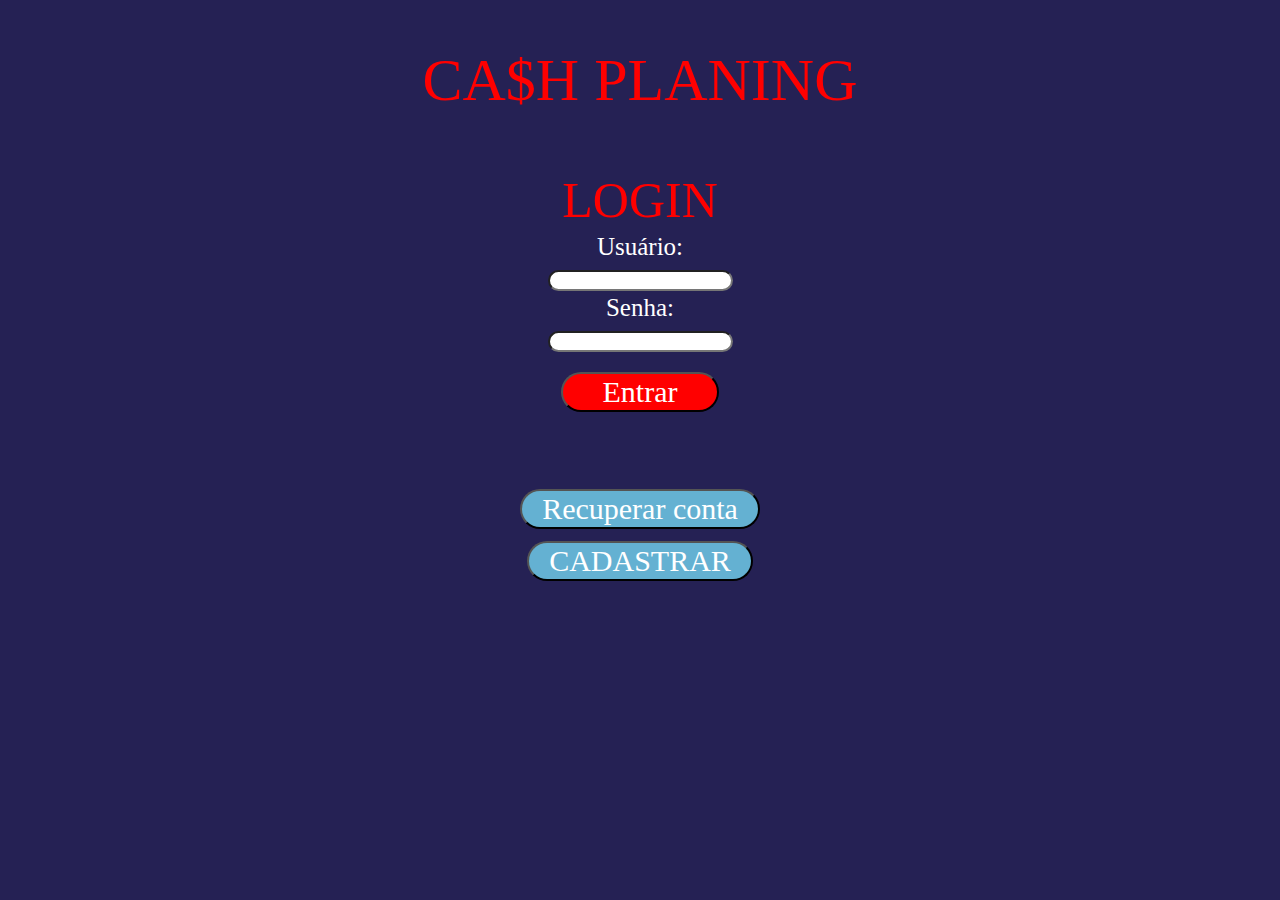
<file: index.html>
<!DOCTYPE html>
  <html lang="pt-br">
  <head>
    <!-- A codificação de caracteres que será utilizada: -->
    <meta charset="utf-8">
    <!-- Faz com que a página ocupe todo o espaço da tela do dispositivo que é apresentada: -->
    <meta name="viewport" content="width=device-width, initial-scale=1">

    <!-- Referencia do arquivo Bootstrap CSS do toolkit: -->
    <link href="https://cdn.jsdelivr.net/npm/bootstrap@5.0.2/dist/css/bootstrap.min.css" rel="stylesheet" integrity="sha384-EVSTQN3/azprG1Anm3QDgpJLIm9Nao0Yz1ztcQTwFspd3yD65VohhpuuCOmLASjC" crossorigin="anonymous">

    <!-- Referencia do arquivo Bootstrap Bundle JS (com o Popper) do toolkit: -->
    <script src="https://cdn.jsdelivr.net/npm/bootstrap@5.0.2/dist/js/bootstrap.bundle.min.js" integrity="sha384-MrcW6ZMFYlzcLA8Nl+NtUVF0sA7MsXsP1UyJoMp4YLEuNSfAP+JcXn/tWtIaxVXM" crossorigin="anonymous"></script>

    <!-- Referencia do arquivo CSS: -->
    <link rel="stylesheet" href="reset.css">

    <!-- Referencia do arquivo CSS: -->
    <link rel="stylesheet" href="style.css">

    <title>CASH PLANING - LOGIN</title>

  </head>

  <body>
    <div class="container-fluid text-fluid">
      <header>
        <div class="row">
          <h1 class="herder_login">CA$H PLANING</h1>
        </div>        
      </header>

      <main>
        <!-- Texto Login: -->
        <div class="row">
          <div class="col-md-4">
            <h2 class="titulo_login">LOGIN</h2>
          </div>         
        </div>
        <!-- Caixa de Login: -->
        <div class="row">
          <div class="col-md-2">              
          </div>
          <div class="col-md-8">
            <!-- Caixas superiores: -->
            <div class="row" id="row1">
              <div class="col-md-6">
              </div> 
              <div class="col-md-6">
              </div>
            </div>
            <!-- Campos Usuário e Senha: -->
            <div class="row">
              <div class="col-md-2">
              </div>
              <div  class="col-md-8">
                <form id="login" method="POST">
                  <label for="nome" class="text_login">Usuário:</label>
                  <p>
                    <input type="text" id="nome" class="caixa_login">
                  </p>
                  <label for="senha" class="text_login">Senha:</label>
                  <p>
                    <input type="password" id="senha" class="caixa_login">
                  </p>
                  <p>
                    <a href="inicio.html">
                      <input type="button" value="Entrar" id="cmd_login" class="button_tipo1">
                    </a>
                  </p>  

                </form>           
              </div>
              <div class="col-md-2">
                
              </div>
            </div>
            <!-- Caixas inferiores: -->
            <div class="row" id="row2">
              <div class="col-md-6">
              </div> 
              <div class="col-md-6">
              </div>
            </div>
            <input type="button" name="cmd_rec" value="Recuperar conta" class="button_tipo2">
            <br><input type="button" name="cmd_cad" value="CADASTRAR" class="button_tipo2">             
          </div>
          <div class="col-md-2">              
          </div>
        </div>

     
      </main>


    </div>  
  </body>
  </html>
</file>
<file: style.css>
body{
  background-color: #252154;
}

h1, h2, h3, h4, h5, h6{
  font-family: verdana;
}

.container-fluid {
  padding-left: 5px;
  padding-right: 5px;
  padding-bottom: 30px;
}

.row {
  margin-bottom: 5px;
}

header, main, footer {
  background-color: #252154;
  
  font-size: 50px;
  padding: 10px;
  text-align: center;
  color: red;

}


form {
    font-size: 30px;
}

}
main {
  font-size: 50px;

  text-align: center  ;
}

.valoresR {
  text-align: center;
  color: white;
  font-size: 40px;
  padding-top: 5px;
}

.valoresR2 {
  text-align: center;
  color: white;
  font-size: 25px;
  padding-top: 5px;
}

.labelsR {
  text-align: center;
  color: red; 
  font-size: 20px;
  padding-top: 50px;
 } 

.labelsR2 {
  text-align: center;
  color: red; 
  font-size: 20px;
  padding-top: 50px;
 }  


.button_tipo1 {
  background-color:red ;
  color: white;
  font-size: 30px;
  border-radius: 30px;
  padding-left: 40px;
  padding-right: 40px;
  margin-top: 20px;
  margin-bottom: 60px;
  font-family: verdana;
}

.button_tipo2 {
  background-color:#64b1d2 ;
  color: white;
  font-size: 30px;
  border-radius: 30px;
  padding-left: 20px;
  padding-right: 20px;
  font-family: verdana;
}

.button_tipo3 {
  background-color:red ;
  color: white;
  font-size: 30px;
  border-radius: 30px;
  padding-left: 50px;
  padding-right: 50px;
  padding-top: 10px;
  padding-bottom: 10px;
  text-align: center;
  align-self: center;
  width: 500px;
  margin-top: 20px;
  font-family: verdana;
}

.text_login {
  text-align: left;
  color: white;
  font-size: 25px;
}

.caixa_login {
  border-radius: 30px;
}

.text_herder {
  font-size: 35px;
  padding-bottom: 15px;
}

#text_perfil{
  text-align: left;
}

#separador {
  height: 1px;
  background-color: #64b1d2;
}

header div h1 {
  padding: 0px;
  font-size: 60px;
}

.herder_login {
  padding: 40px;
  font-size: 60px;
}

h5 {
    font-size: 20px;
}

.center {
  text-align: center;
  align-self: center;
  align-content: center;
  align-items: center;
  alignment-baseline: central;
}
@media screen and (max-width: 540px)
{
header div h1 {
  padding: 10px;
  font-size: 30px;
}

  #row1 
  {
    visibility: hidden
    
  }

  #row2
  {
    visibility: hidden
  }

  form input {
    width: 230px;
    height: 40px;
    font-size: 20px;
  }

  header, main, footer {
  padding: 15px;
  }

  h1 {
    font-size: 40px;
  }
  h5 {
    font-size: 15px;
  }
  #perfil_foto {
    width: 50px; 
    height: 50px;
  }

  #menu {
    width: 35px; 
    height: 35px;
    vertical-align: center;
    text-align:center ;    
  }
  #text_perfil{
  text-align: center;
}

  .text_herder {
  font-size: 18px;
  padding-bottom: 5px;
}

.button_tipo1 {
  background-color:red ;
  color: white;
  font-size: 20px;
  border-radius: 20px;
  padding-left: 30px;
  padding-right: 30px;
  margin-top: 20px;
  margin-bottom: 15px;
  width: 150px;
  font-family: verdana;
}
.button_tipo2 {
  background-color:#64b1d2 ;
  color: white;
  font-size: 20px;
  border-radius: 20px;
  padding-left: 20px;
  padding-right: 20px;
  margin-bottom: 5px;
  font-family: verdana;
}

.button_tipo3 {
  background-color:red ;
  color: white;
  font-size: 20px;
  border-radius: 20px;
  padding-left: 20px;
  padding-right: 20px;
  padding-top: 5px;
  padding-bottom: 5px;
  text-align: center;
  width: 300px;
  margin-top: 10px;
  font-family: verdana;
}

  .input {
  font-size: 10px;
  height: 20px;
  max-height: 20px;
  }


  .titulo_login {
    text-align: left;
    font-size: 30px;
  }
  .labelsR {
    padding-top: 20px;
  }
}
</file>
